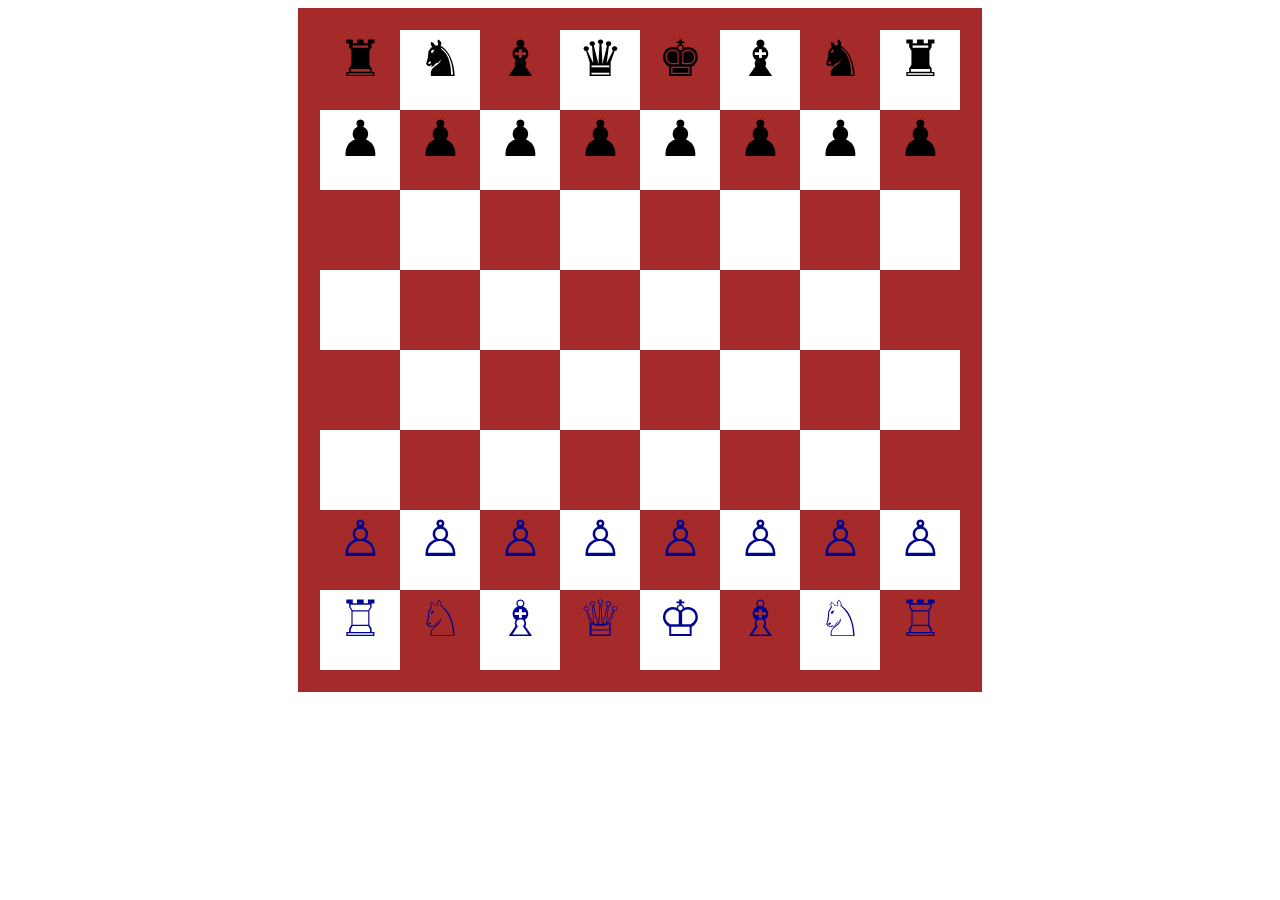
<file: index.html>
<!DOCTYPE html>
<html lang="en">
<head>
    <meta charset="UTF-8">
    <meta name="viewport" content="width=device-width, initial-scale=1.0">
    <meta http-equiv="X-UA-Compatible" content="ie=edge">
    <title> Chessboard Interface </title>
    <link rel="stylesheet" href="Chessboard.css" type="text/css">
</head>
<body>
    <!-- This is the main container -->
    <center>
    <div class="board">
       <!-- First Row Start -->
       <div class="white">&#9820</div>
       <div class="brown">&#9822</div>
       <div class="white">&#9821</div>
       <div class="brown">&#9819</div>
       <div class="white">&#9818</div>
       <div class="brown">&#9821</div>
       <div class="white">&#9822</div>
       <div class="brown">&#9820</div>

       <!-- Second Row Start Here -->
       <div class="brown">&#9823</div>
       <div class="white">&#9823</div>
       <div class="brown">&#9823</div>
       <div class="white">&#9823</div>
       <div class="brown">&#9823</div>
       <div class="white">&#9823</div>
       <div class="brown">&#9823</div>
       <div class="white">&#9823</div>

       <!-- Third Row Start Here -->
       <div class="white"></div>
       <div class="brown"></div>
       <div class="white"></div>
       <div class="brown"></div>
       <div class="white"></div>
       <div class="brown"></div>
       <div class="white"></div>
       <div class="brown"></div>    

       <!-- Fourth Row Start Here -->
       <div class="brown"></div>
       <div class="white"></div>
       <div class="brown"></div>
       <div class="white"></div>
       <div class="brown"></div>
       <div class="white"></div>
       <div class="brown"></div>
       <div class="white"></div>

       <!-- Fifth Row Start Here -->
       <div class="white"></div>
       <div class="brown"></div>
       <div class="white"></div>
       <div class="brown"></div>
       <div class="white"></div>
       <div class="brown"></div>
       <div class="white"></div>
       <div class="brown"></div>

       <!-- Sixth Row Start Here -->
       <div class="brown"></div>
       <div class="white"></div>
       <div class="brown"></div>
       <div class="white"></div>
       <div class="brown"></div>
       <div class="white"></div>
       <div class="brown"></div>
       <div class="white"></div>

        <!-- Seventh Row Start Here -->
       <div class="cream">&#9817</div>
       <div class="black">&#9817</div>
       <div class="cream">&#9817</div>
       <div class="black">&#9817</div>
       <div class="cream">&#9817</div>
       <div class="black">&#9817</div>
       <div class="cream">&#9817</div>
       <div class="black">&#9817</div>

        <!-- Eighth Row Starts Here -->
       <div class="black">&#9814</div>
       <div class="cream">&#9816</div>
       <div class="black">&#9815</div>
       <div class="cream">&#9813</div>
       <div class="black">&#9812</div>
       <div class="cream">&#9815</div>
       <div class="black">&#9816</div>
       <div class="cream">&#9814</div>
    </div>
</center>
</body>
</html>
</file>
<file: Chessboard.css>
.board{
    width: 640px;
    height: 640px;
    border-style: solid;
    border-width: 22px;
    border-color:rgb(165, 42, 42); 
}

.white{
    background-color:rgb(165, 42, 42);
    float: left;
    width: 80px;
    height: 80px;
    font-size:50px;
    text-align: center;
    display: table-cell;   
}

.brown{
    background-color: white;
    float: left;
    width: 80px;
    height: 80px;
    font-size:50px;
    text-align: center;
    display: table-cell;    
}

.cream{
    color:rgb(0, 2, 146);
    background-color: rgb(165, 42, 42);
    float: left;
    width: 80px;
    height: 80px;
    font-size:50px;
    text-align: center;
    display: table-cell;    
}

.black{
    color:rgb(0, 2, 146);
    background-color: white;
    float: left;
    width: 80px;
    height: 80px;
    font-size:50px;
    text-align: center;
    display: table-cell;    
}
</file>
